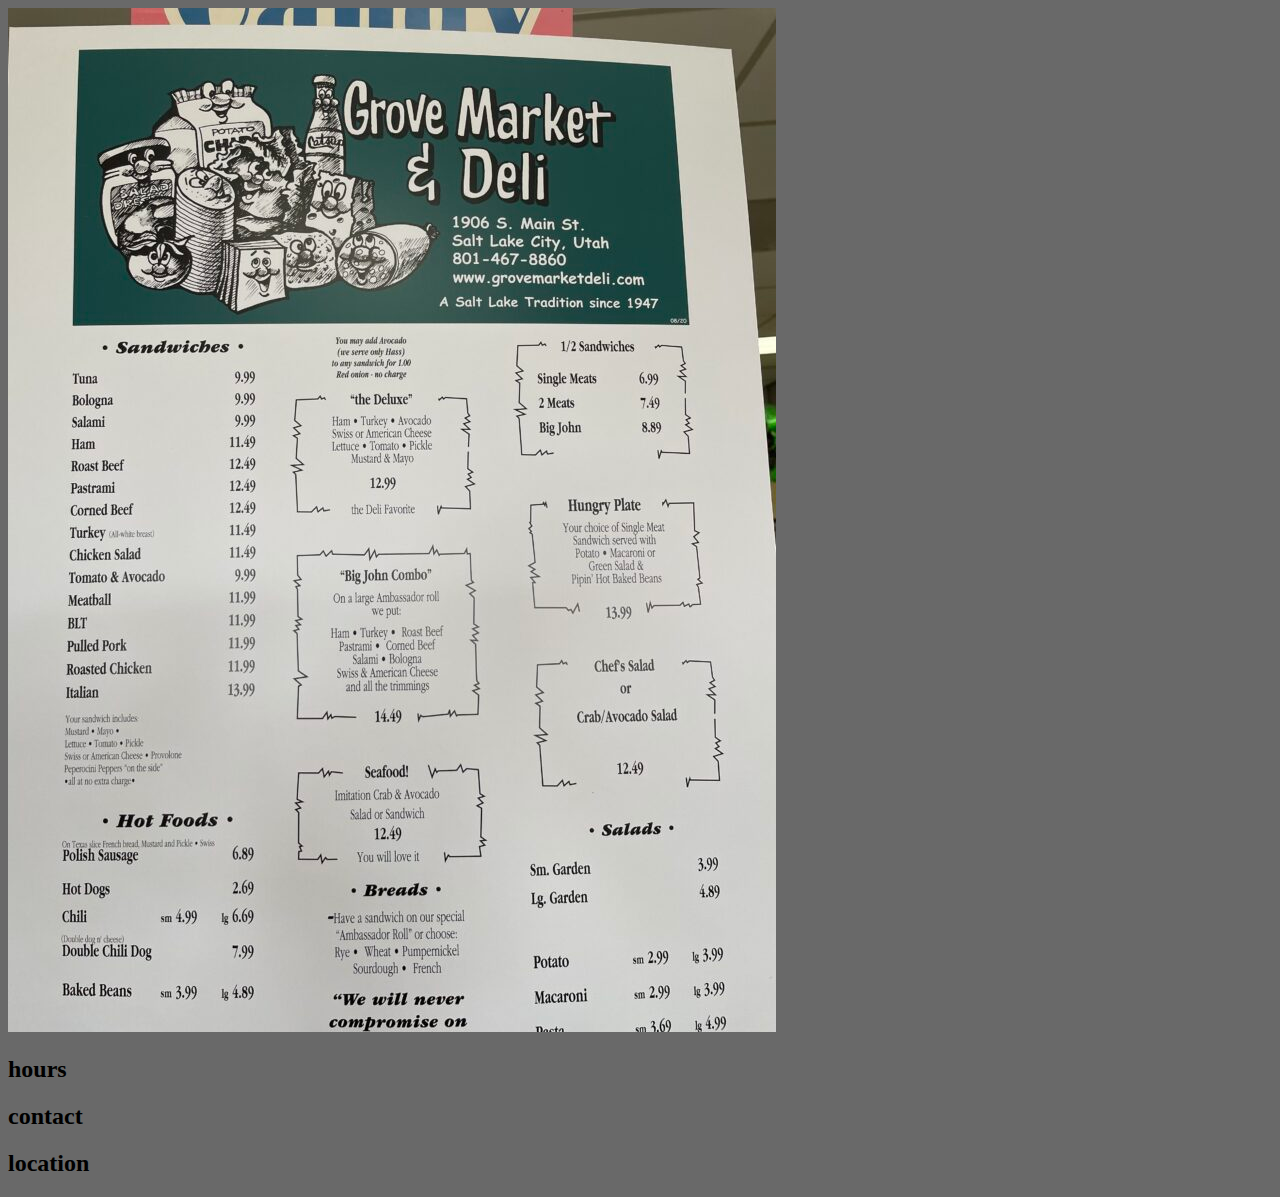
<file: info/info.html>
<!DOCTYPE html>
<html lang="en">
<head>
    <meta charset="UTF-8">
    <meta name="viewport" content="width=device-width, initial-scale=1.0">
    <title>info</title>
    <link rel="stylesheet" href="./infostyle.css">
</head>
<body>
    <img src="../menu/grove menu.jpeg" class="menu">
    <h2 class="header" id="hours">hours</h2>
    <h2 class="header" id="contact">contact</h2>
    <h2 class="header" id="location">location</h2>
</body>
</html>
</file>
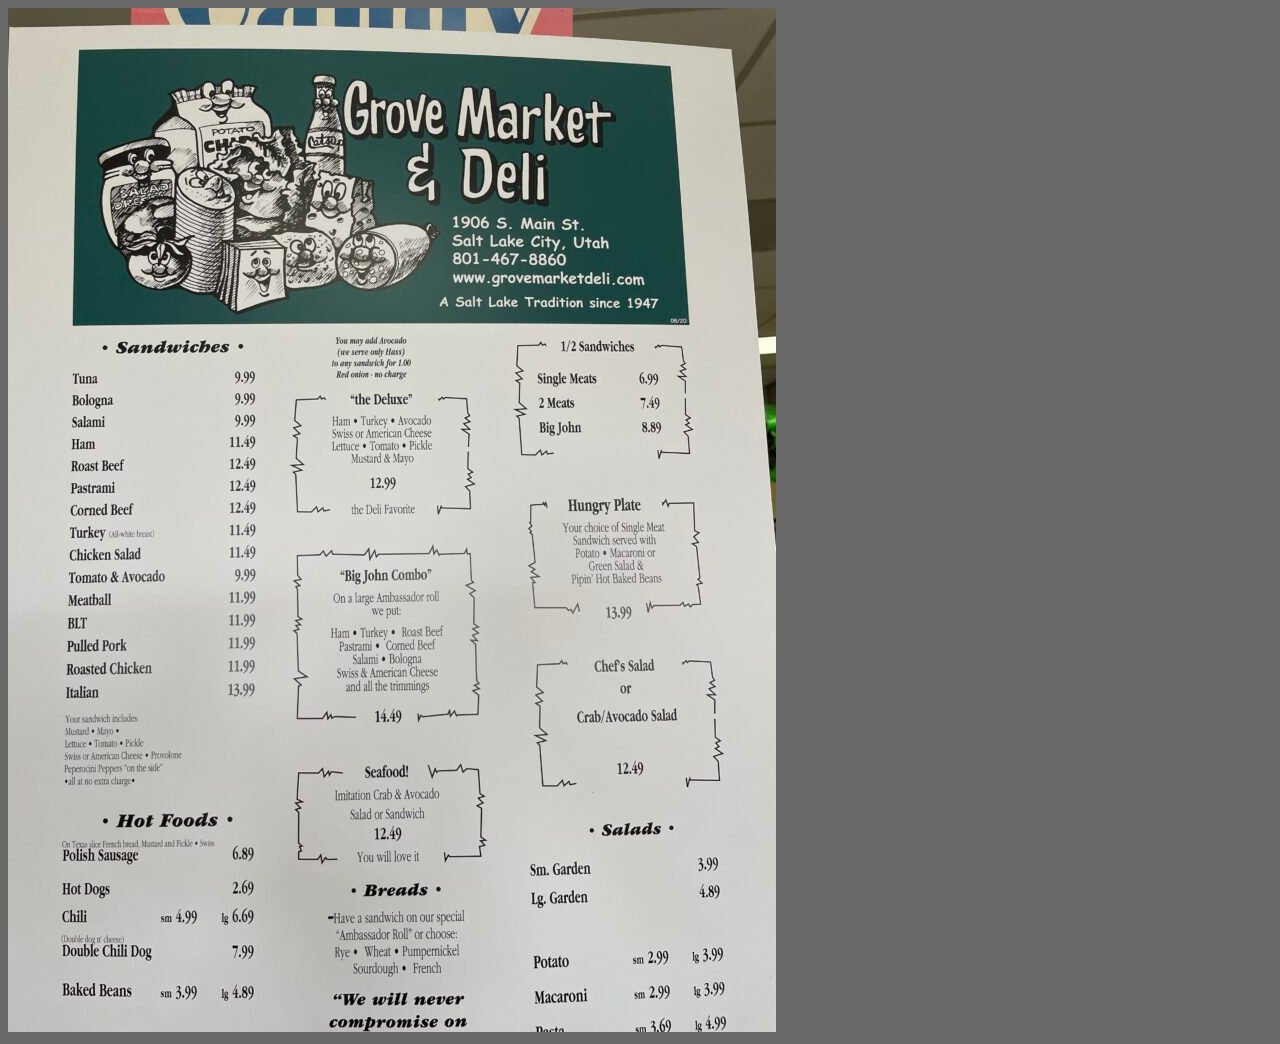
<file: menu/menu.html>
<!DOCTYPE html>
<html lang="en">
<head>
    <meta charset="UTF-8">
    <meta name="viewport" content="width=device-width, initial-scale=1.0">
    <title>Menu</title>
    <link rel="stylesheet" href="./menustyle.css">
</head>
<body>
    <img src="./grove menu.jpeg" class="menu">
</body>
</html>
</file>
<file: info/infostyle.css>
* {
    background-color: dimgray;
}
</file>
<file: menu/menustyle.css>
* {
    background-color: dimgray;
}
</file>
